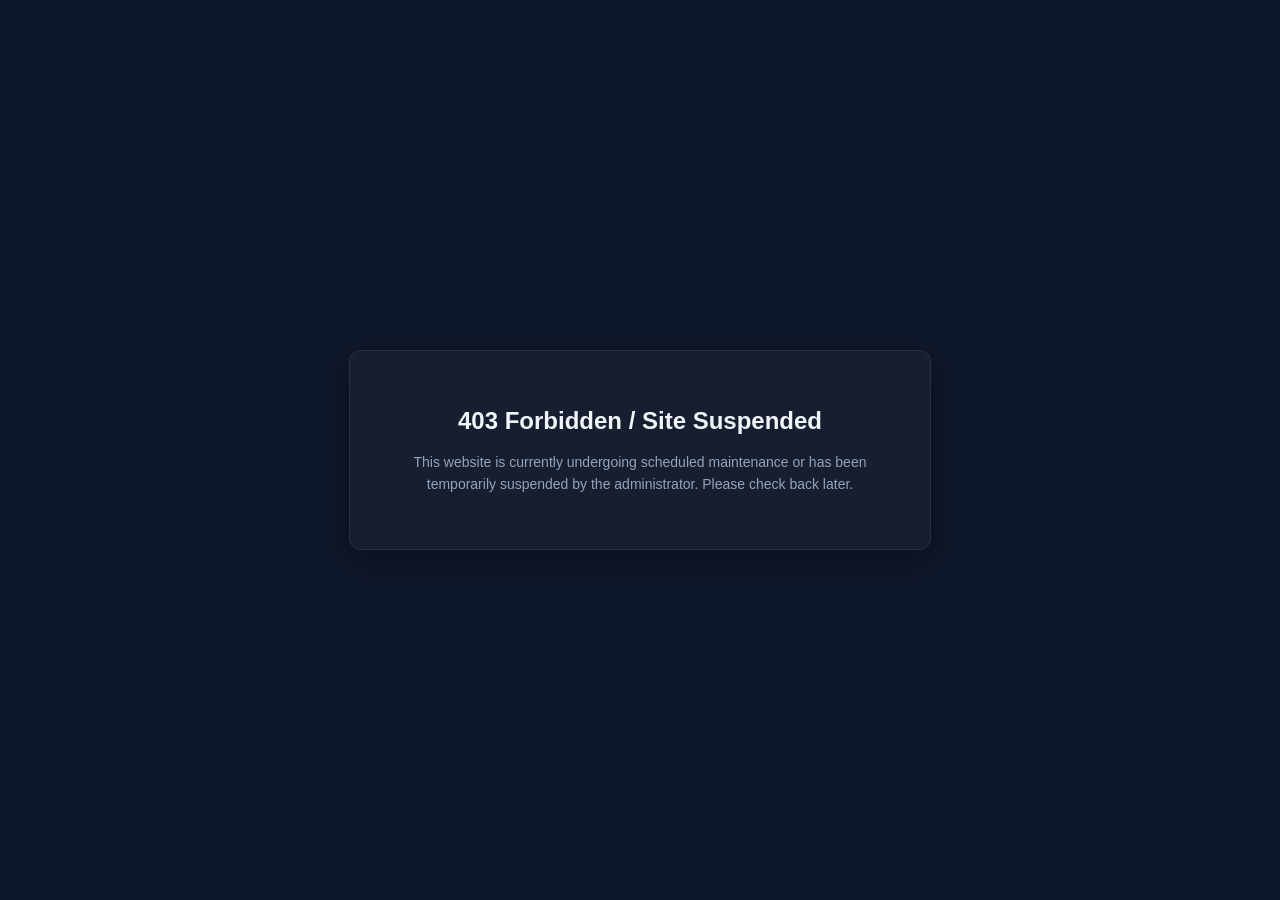
<file: index.html>
<!DOCTYPE html>
<html lang="en">
<head>
    <meta charset="UTF-8">
    <meta name="viewport" content="width=device-width, initial-scale=1.0">
    <title>Website Suspended</title>
    <style>
        body {
            font-family: -apple-system, BlinkMacSystemFont, "Segoe UI", Roboto, Helvetica, Arial, sans-serif;
            background-color: #0f172a;
            color: #f8fafc;
            display: flex;
            justify-content: center;
            align-items: center;
            height: 100vh;
            margin: 0;
            text-align: center;
        }
        .container {
            max-width: 500px;
            padding: 40px;
            background: rgba(255, 255, 255, 0.03);
            border: 1px solid rgba(255, 255, 255, 0.08);
            border-radius: 12px;
            box-shadow: 0 10px 30px rgba(0,0,0,0.3);
        }
        h1 {
            font-size: 24px;
            color: #f1f5f9;
            margin-bottom: 16px;
        }
        p {
            font-size: 14px;
            color: #94a3b8;
            line-height: 1.6;
        }
    </style>
</head>
<body>
    <div class="container">
        <h1>403 Forbidden / Site Suspended</h1>
        <p>This website is currently undergoing scheduled maintenance or has been temporarily suspended by the administrator. Please check back later.</p>
    </div>
</body>
</html>
</file>
